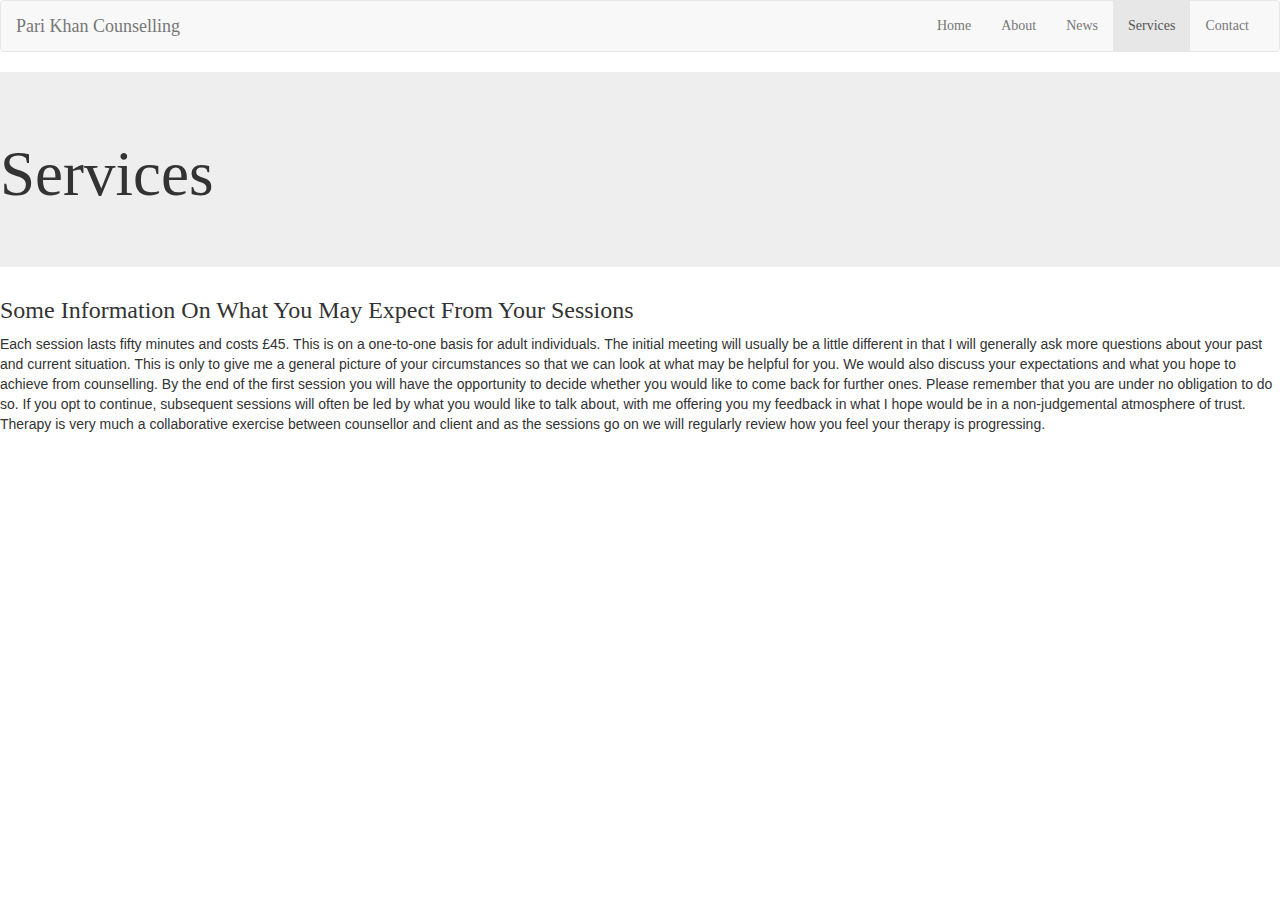
<file: services.html>
<!doctype html>
<html lang="en-us">
<head>
	<meta name="viewport" content="width=device-width, initial-scale=1">
	<title>Pari Khan Counselling</title>
	<!-- <link rel="stylesheet" type="text/css" href="stylesheets/bootstrap/bootstrap.css "> -->
  <link rel="stylesheet" type="text/css" href="stylesheets/css/bootstrap.min.css">
  <link rel="stylesheet" type="text/css" href="stylesheets/css/main.css ">


</head>

<body>
  <!-- navigation section. Brand left, navigation section on the right of the page. Navigation collapses in when screen folds into little bar button --> 

<nav class="navbar navbar-default" role="navigation">
  <div class="container-fluid">
    <!-- Brand and toggle get grouped for better mobile display -->
    <div class="navbar-header">
      <button type="button" class="navbar-toggle collapsed" data-toggle="collapse" data-target="#bs-example-navbar-collapse-1">
        <span class="sr-only">Toggle navigation</span>
        <span class="icon-bar"></span>
        <span class="icon-bar"></span>
        <span class="icon-bar"></span>
      </button>
      <a class="navbar-brand" href="#">Pari Khan Counselling</a>
    </div>
    <!-- Collect the nav links, forms, and other content for toggling -->
    <div class="collapse navbar-collapse" id="bs-example-navbar-collapse-1">
      <ul class="nav navbar-nav">
      </ul>   
      <ul class="nav navbar-nav navbar-right">
        <li><a href="index.html">Home</a></li>
        <li><a href="About.html">About</a></li>
        <li><a href="news.html">News</a></li>
        <li class="active"><a href="services.html">Services</a></li>
        <li><a href="contact.html">Contact</a></li>
        </ul> 
    </div><!-- /.navbar-collapse -->
  </div><!-- /.container-fluid -->
</nav>





<div class= "jumbotron">
  <h1>Services</h1>
</div>

<h3>Some Information On What You May Expect From Your Sessions</h3>

<p>Each session lasts fifty minutes and costs £45. This is on a one-to-one basis for adult individuals.

The initial meeting will usually be a little different in that I will generally ask more questions about your past and current situation. This is only to give me a general picture of your circumstances so that we can look at what may be helpful for you. We would also discuss your expectations and what you hope to achieve from counselling. By the end of the first session you will have the opportunity to decide whether you would like to come back for further ones. Please remember that you are under no obligation to do so.

If you opt to continue, subsequent sessions will often be led by what you would like to talk about, with me offering you my feedback in what I hope would be in a non-judgemental atmosphere of trust. Therapy is very much a collaborative exercise between counsellor and client and as the sessions go on we will regularly review how you feel your therapy is progressing.</p>
<script type="text/javascript" src="js/jquery-1.11.1.min.js"></script>
<script type="text/javascript" src="js/bootstrap.min.js"></script>
</body> 

</html>
</file>
<file: stylesheets/css/main.css>
.cf:before,.cf:after{content:" ";display:table}.cf:after{clear:both}nav{font-family:Georgia,Serif}h1{font-family:Georgia,Serif;color:#aaaaaa;padding-top:0px}h2{color:#aaaaaa;font-family:Georgia,Serif}h3{font-family:Georgia,Serif}
</file>
